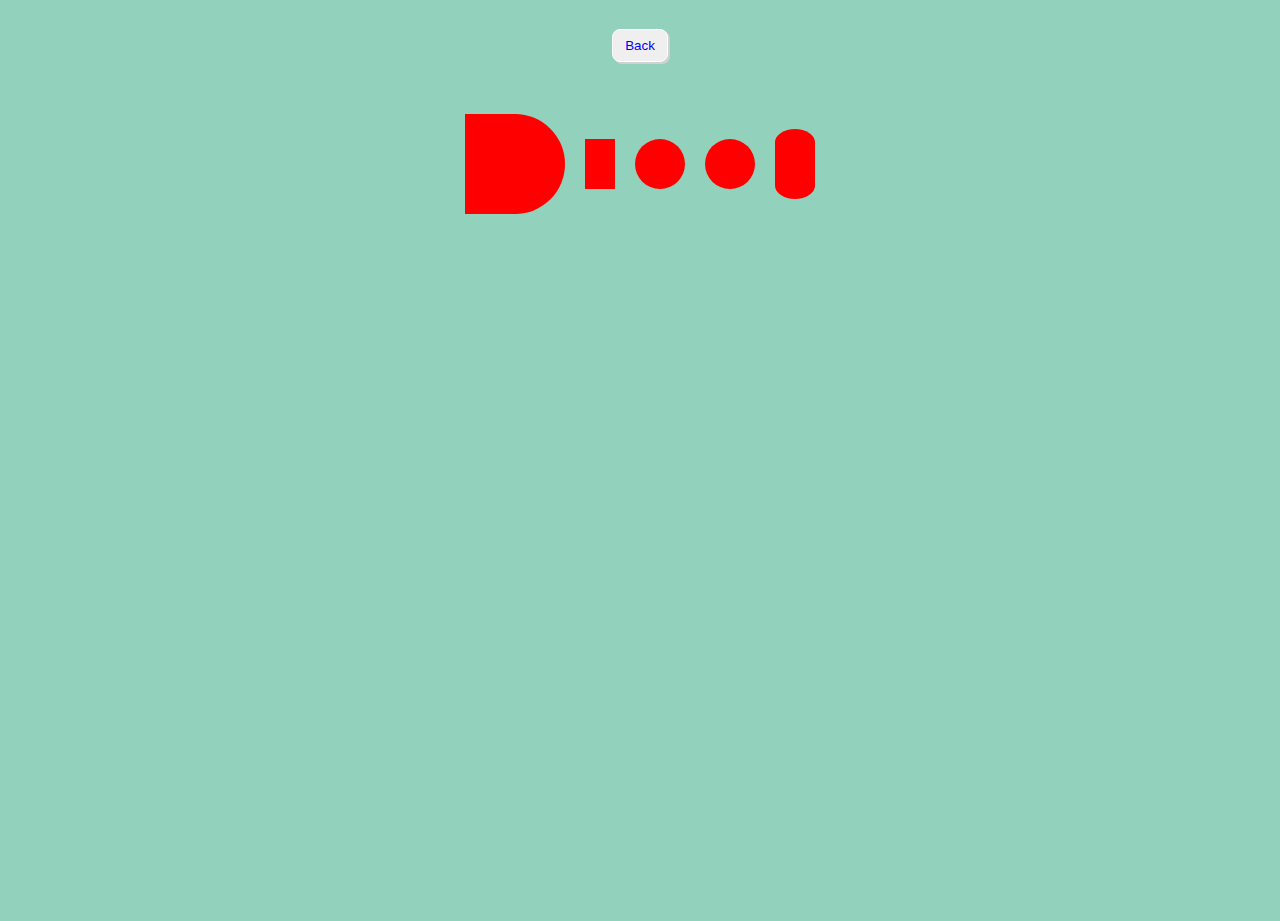
<file: verb_01.html>
<!DOCTYPE html>
<html>
    <head>
        <meta charset="utf-8">
        <meta name="viewport" content="width=device-width, initial-scale=1">
        <title>Interactive Verb: 01</title>
        <link href="css/verb_01.css" type="text/css" rel="stylesheet" />
    </head>
    <h1>
        <button class="back_button"> 
            <a href="index.html"id="back"> Back </a>
        </button>
    </h1>
    <body>
        <div class="content" id="container">
            <div class="shape-d"></div>
            <div class="shape-r"></div>
            <div class="shape-oone"></div>
            <div class="shape-otwo"></div>
            <div class="shape-p"></div>
        </div>
    </body>
</html>
</file>
<file: css/verb_01.css>
* {
  box-sizing: border-box;
}

html {
  margin: 0;
  padding: 0;
}

body {
  margin: 0;
  padding: 0;
  min-width: 100vw;
  min-height: 100vh;
  text-align: center;
  background-color: #92d1bb; 
}

.center {
  position: absolute;
  top: 50%;
  left: 50%;
  transform: translate(-50%,-50%);
  height: auto;
  width: auto;
}

.content {
  height: 100%;
  width: 100%;
  padding: 20px;
  display: block;
  margin-top: auto;
  margin-bottom: auto;
}

.shape {
  background: red;
  width: 200px;
  height: 200px;
}

.transforms {
  transform: rotateZ(45deg);
  transform: rotateX(45deg);
  transform: rotateY(45deg);
  transform: skewX(45deg);
  transform: skewY(45deg);
  transform: scaleX(1.5);
  transform: scaleY(1.5);
  transform: translateX(50px);
  transform: translateY(50px);
}

button.back_button {
    padding: 8px 12px;
    border: 1.4px solid #fff;
    border-radius: 8px;
    box-shadow: rgb(209, 209, 209) 2px 2px 0px 0px;
}

a#back{
  color:blue;
}
#back:hover {
  color: #f7786b;
  font-weight: bolder;
}

#back {
  text-decoration: none;
  color: black;
}



div {
    display: inline-block;

}

#container {
    display: flex;        
    justify-content: center;
    align-items: center;
    position: relative;
}

.shape-d {
      width: 100px;
      height: 100px;
      background: red;
      border-radius: 0 90px 90px 0;
      background:red;
      margin: 10px;
      animation-name: d-drip;
      animation-duration: 2s;
      animation-iteration-count: infinite;
      animation-direction: normal;
      animation-delay: .5s;
}

@keyframes d-drip {
  0% {background-color:red; transform: translateY(0px)}
  50% {background-color: lightpink;}
  100% {background-color:transparent; transform: translateY(100px)}
}



.shape-r {
      width: 30px;
      height: 50px;
      background: red;
      margin: 10px;
      animation-name: r-drip;
      animation-duration: 2s;
      animation-iteration-count: infinite;
      animation-direction: normal;
      animation-delay: 1s;
}

@keyframes r-drip {
  0% {background-color:red; transform: translateY(0px)}
  50% {background-color: lightpink;}
  100% {background-color:transparent; transform: translateY(50px)}
}

.shape-oone {
      width: 50px;
      height: 50px;
      background: red;
      margin: 10px;
      border-radius: 50%;
      animation-name: one-drip;
      animation-duration: 3s;
      animation-iteration-count: infinite;
      animation-direction: normal;
      animation-delay: 1.5s;
}

@keyframes one-drip {
  0% {background-color:red; transform: translateY(0px)}
  50% {background-color: lightpink;}
  100% {background-color:transparent; transform: translateY(600px)}
}

.shape-otwo {
      width: 50px;
      height: 50px;
      background: red;
      border-radius: 50%;
      margin: 10px;
      animation-name: otwo-drip;
      animation-duration: 5s;
      animation-iteration-count: infinite;
      animation-direction: normal;
      animation-delay: 1s;
}

@keyframes otwo-drip {
  0% {background-color:red; transform: translateY(0px)}
  50% {background-color: lightpink;}
  100% {background-color:transparent; transform: translateY(300px)}
}

.shape-p {
      width: 40px;
      height: 70px;
      background: red;
      border-radius: 60px / 40px;
      margin: 10px;
      animation-name: p-drip;
      animation-duration: 5s;
      animation-iteration-count: infinite;
      animation-direction: normal;
      animation-delay: .25s;
}

@keyframes p-drip {
  0% {background-color:red; transform: translateY(0px)}
  50% {background-color: lightpink;}
  100% {background-color:transparent; transform: translateY(150px)}
}
</file>
